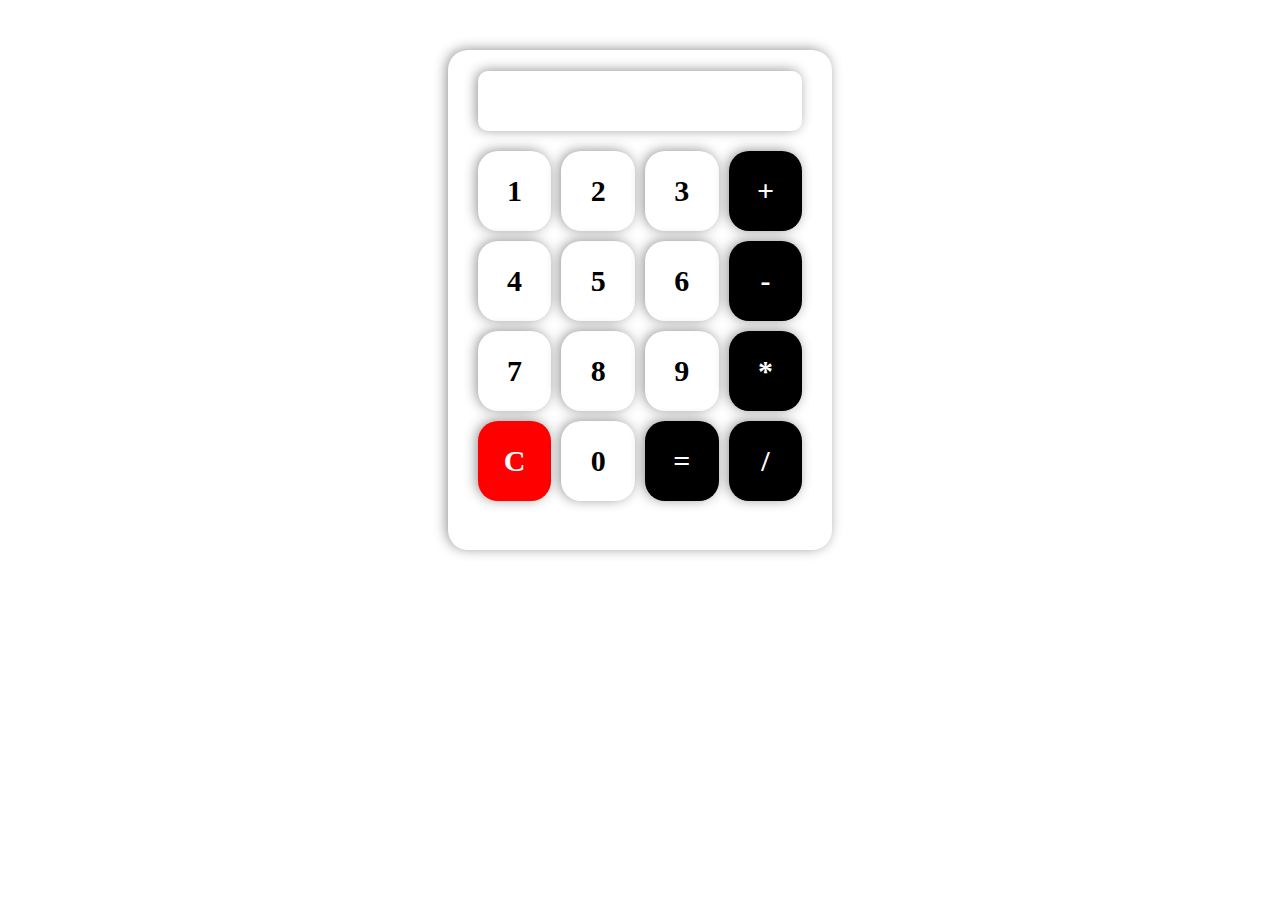
<file: calculator.html>
<!DOCTYPE html>
<html lang="en">
  <head>
    <meta charset="UTF-8" />
    <meta http-equiv="X-UA-Compatible" content="IE=edge" />
    <meta name="viewport" content="width=device-width, initial-scale=1.0" />
    <title>Document</title>
    <link rel="stylesheet" href="calculator.css" />
    <style></style>
  </head>
  <body>
    <div class="calculator">
      <div class="display"></div>
      <div class="keyboard">
        <div>1</div>
        <div>2</div>
        <div>3</div>
        <div class="black">+</div>
        <div>4</div>
        <div>5</div>
        <div>6</div>
        <div class="black">-</div>
        <div>7</div>
        <div>8</div>
        <div>9</div>
        <div class="black">*</div>
        <div class="red">C</div>
        <div>0</div>
        <div class="black">=</div>
        <div class="black">/</div>
      </div>
    </div>
  </body>
</html>
<script src="calculator.js"></script>
</file>
<file: calculator.css>
* {
  margin: 0;
  padding: 0;
  box-sizing: border-box;
}
.calculator {
  height: 500px;
  width: 30%;
  border: 1px solid transparent;
  margin: auto;
  margin-top: 50px;
  -webkit-box-shadow: -2px -1px 13px -1px rgba(0, 0, 0, 0.47);
  -moz-box-shadow: -2px -1px 13px -1px rgba(0, 0, 0, 0.47);
  box-shadow: -2px -1px 13px -1px rgba(0, 0, 0, 0.47);
  border-radius: 20px;
}
.display {
  display: flex;
  align-items: center;
  font-size: 30px;
  justify-content: center;
  height: 12%;
  width: 85%;
  margin: auto;
  margin-top: 20px;

  -webkit-box-shadow: -2px -1px 13px -1px rgba(0, 0, 0, 0.47);
  -moz-box-shadow: -2px -1px 13px -1px rgba(0, 0, 0, 0.47);
  box-shadow: -2px -1px 13px -1px rgba(0, 0, 0, 0.47);
  border-radius: 10px;
}
.keyboard {
  width: 85%;
  height: 75%;
  margin: auto;
  margin-top: 20px;
  display: grid;
  grid-template-columns: repeat(4, 1fr);
  grid-template-rows: repeat(4, 80px);
  gap: 10px;
}
.keyboard > div {
  -webkit-box-shadow: -2px -1px 13px -1px rgba(0, 0, 0, 0.47);
  -moz-box-shadow: -2px -1px 13px -1px rgba(0, 0, 0, 0.47);
  box-shadow: -2px -1px 13px -1px rgba(0, 0, 0, 0.47);
  display: grid;
  justify-content: center;
  align-items: center;
  font-size: 30px;
  font-weight: bold;
  border-radius: 20px;
  cursor: pointer;
}
.keyboard > div:hover {
  background-color: pink;
}
.black {
  background-color: black;
  color: white;
}
.red {
  background-color: red;
  color: white;
}
</file>
